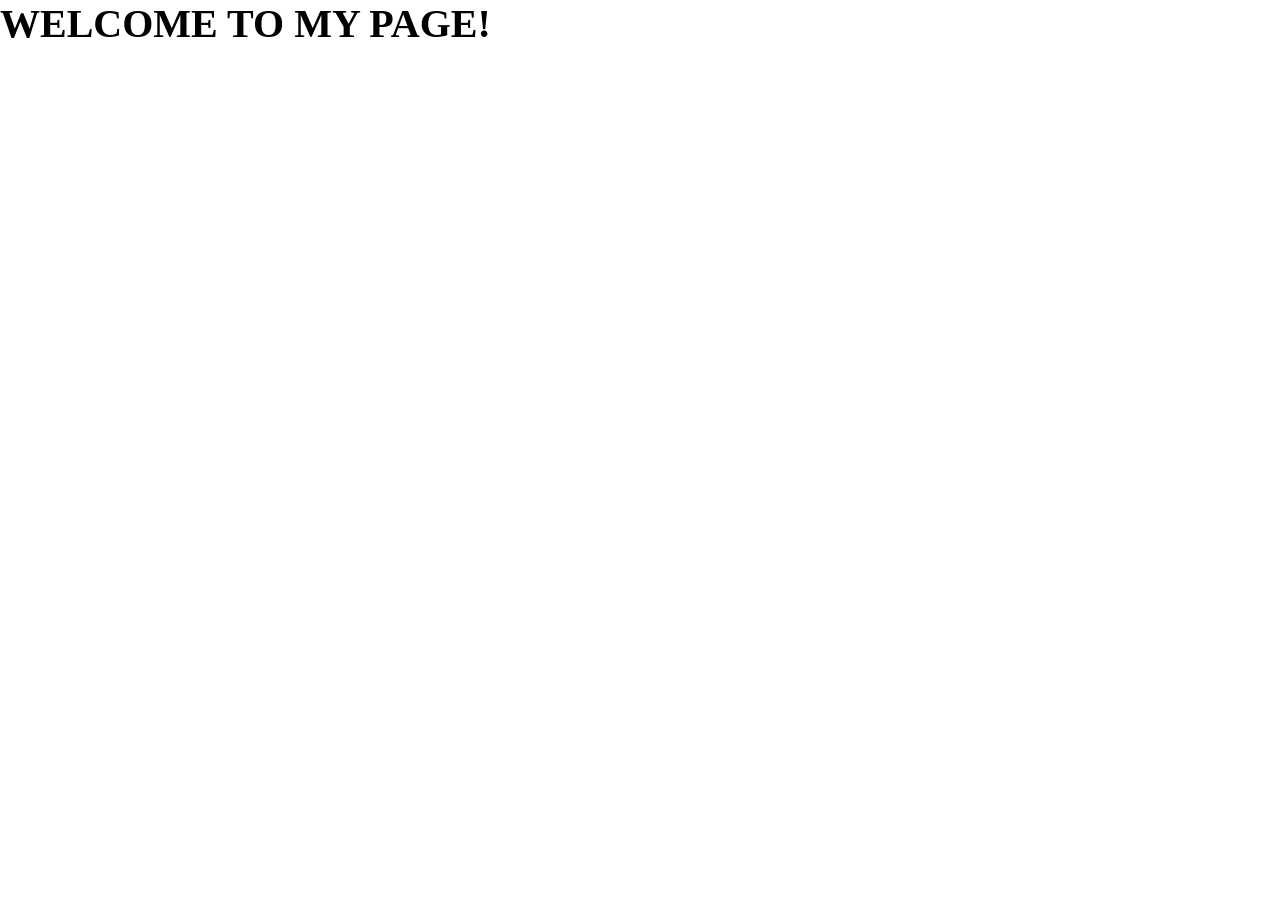
<file: html learn/index.html>
<!DOCTYPE html>
<html lang="en">
<head>
    <meta charset="UTF-8">
    <meta name="viewport" content="width=device-width, initial-scale=1.0">
    <title>Document</title>
    <link rel="stylesheet" href="style.css">

    <h1 class="change"> WELCOME TO MY PAGE!</h1>
</head>
<body>


</body>
</html>
</file>
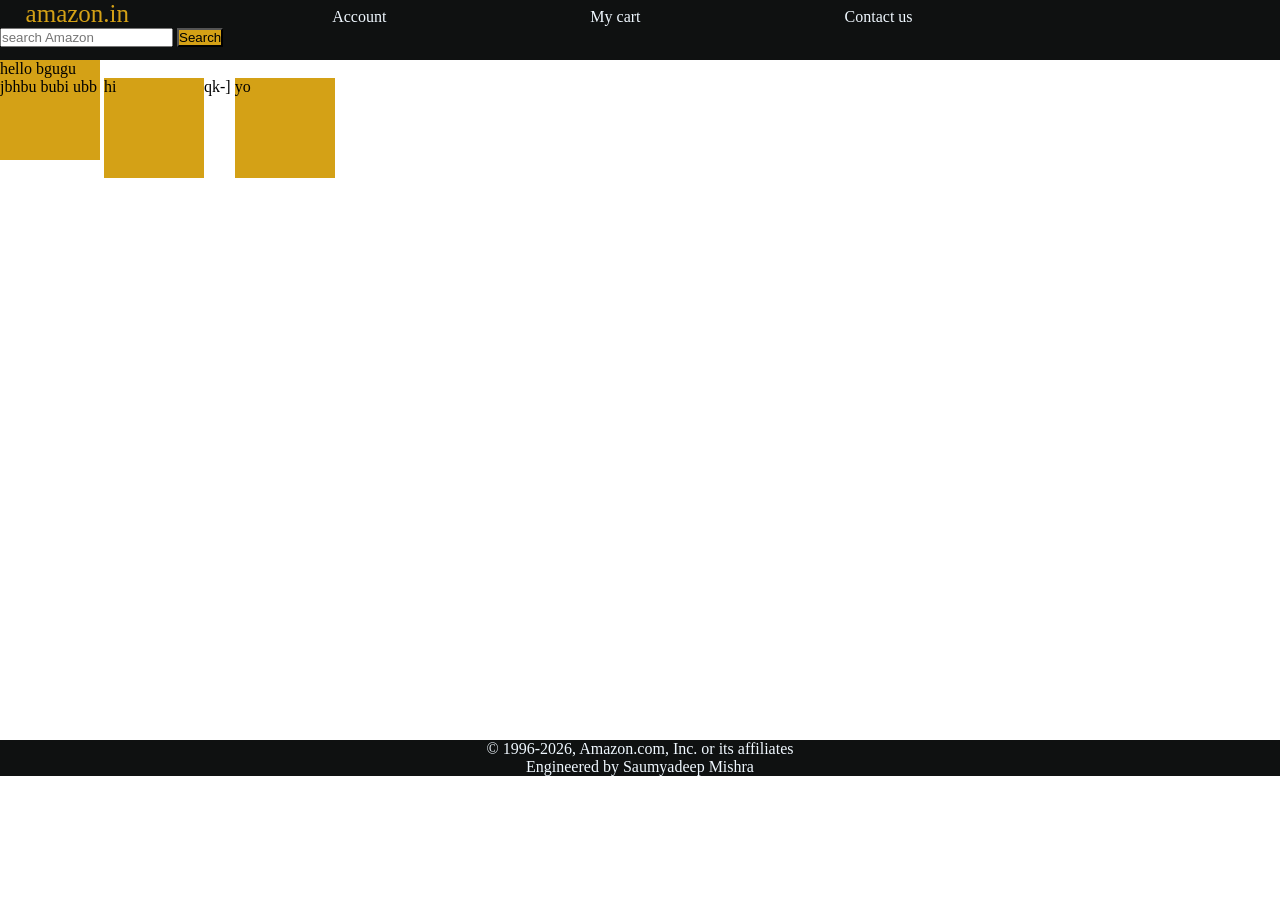
<file: html learn/nav.html>
<!DOCTYPE html>
<html lang="en">
<head>
    <meta charset="UTF-8">
    <meta name="viewport" content="width=device-width, initial-scale=1.0">
    <title>Amazon</title>
     <link rel="stylesheet" href="TEST.css">
</head>
<header>
    <a href="#" id="logo">amazon.in</a>
    <a href="#">Account</a>
    <a href="#">My cart</a>
    <a href="#"> Contact us</a>
    <form action="https://www.amazon.in/s?">
        <input type="text" name="k" placeholder="search Amazon">
        <button type="submit" >Search</button>
    </form>

</header>
<body>
<div id="content">
   <div class="box">hello bgugu jbhbu bubi ubb</div>
   <div class="box">hi</div>qk-]
   <div class="box">yo</div>
</div>
    
</body>
<footer>
    <p>© 1996-2026, Amazon.com, Inc. or its affiliates</p>
    <p>Engineered by Saumyadeep Mishra</p>
</footer>
</html>
</file>
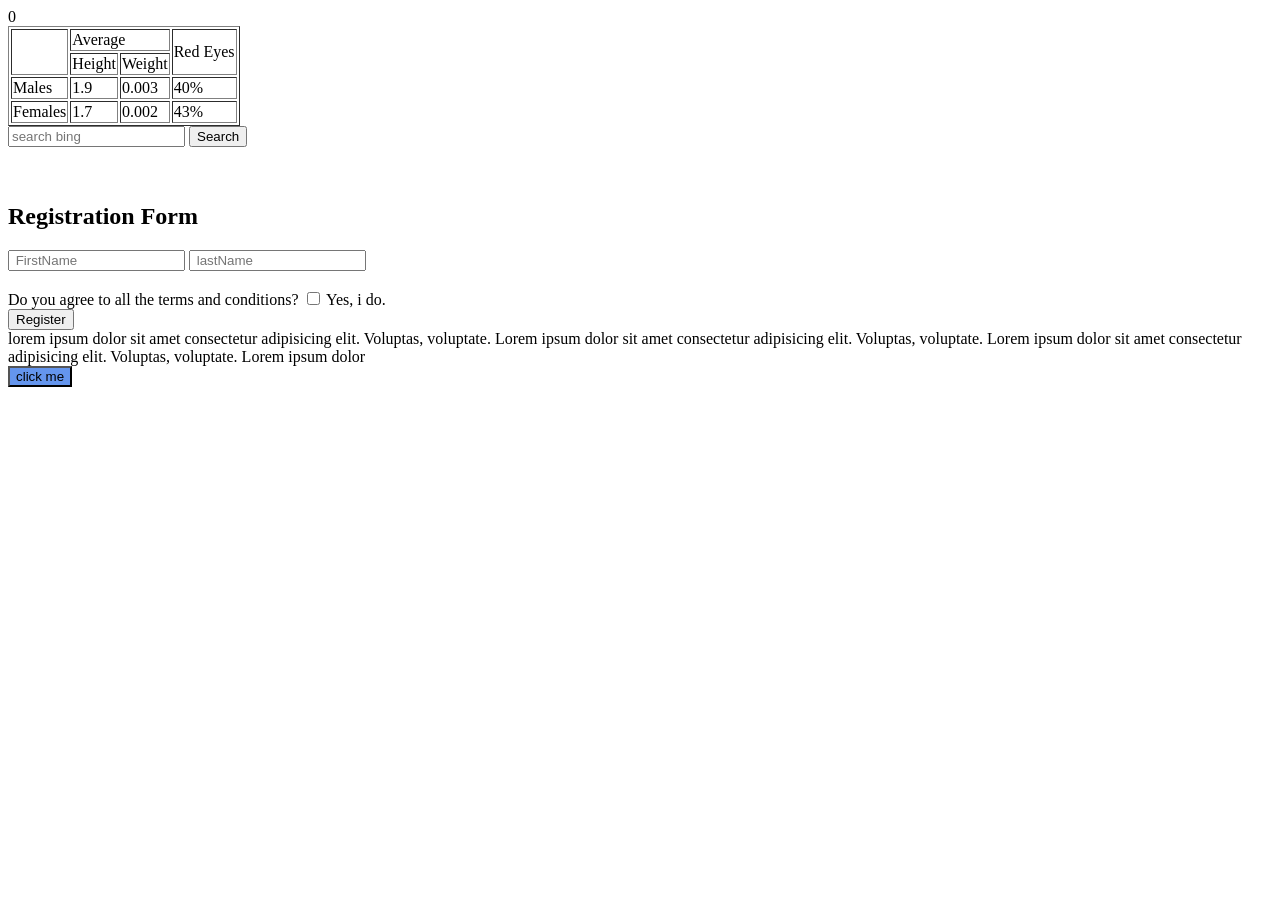
<file: html learn/welcome.html>
<!DOCTYPE html>
<html lang="en">
<head>
    <meta charset="UTF-8">
    <meta name="viewport" content="width=device-width, initial-scale=1.0">
    <title>Document</title>
    
    
    
   0
</head>
<body>
  
<table border="black">

    <thead>
    <tr>
        <td rowspan="2">  </td>
        <td colspan="2">Average</td>
        <td rowspan="2">Red Eyes</td>
    </tr> 
    <tr>
        <td>Height</td>
        <td>Weight</td>
    </tr>
    </thead>  
    <tbody>
        <tr>
            <td>Males</td>
            <td>1.9</td>
            <td>0.003</td>
            <td>40%</td>
        </tr>
        <tr>
            <td>Females</td>
            <td>1.7</td>
            <td>0.002</td>
            <td>43%</td>
        </tr>
    </tbody>
    </table>

    <form action="https://www.bing.com/search?">
        <input type="text" name="q" placeholder="search bing">
        <button type="submit" >Search</button>
    </form>
    <br>
    <br>
    <h2>Registration Form</h2>
     <form action="?server">
        <input type="text" name="fname" placeholder=" FirstName">
        <input type="text" name="lname" placeholder=" lastName">
        <br>
        <!-- <label for="gender">Please select your gender:</label>
        <select name="gender" id="gender">
            <option value="male">Male</option>
            <option value="female">Female</option>
        </select> -->
        <br>
        <label for="check">Do you agree to all the terms and conditions?</label>
        <input type="checkbox" id="check" name="check"> Yes, i do.
        <br>
        <button type="submit">Register</button>
    


    </main>
     </form>
     <div id="box"> 
        lorem ipsum dolor sit amet consectetur adipisicing elit. Voluptas, voluptate. Lorem ipsum dolor sit amet consectetur adipisicing elit. Voluptas, voluptate. Lorem ipsum dolor sit amet consectetur adipisicing elit. Voluptas, voluptate. Lorem ipsum dolor
     </div>
     <button style="background-color: cornflowerblue;">click me</button>

</body>
</html>
</file>
<file: html learn/style.css>
*{
    margin: 0;
    padding: 0;
    box-sizing: border-box;
}

html, body{
    height: 100%;
    width: 100%;
}

.change{
   justify-content: center;
   font-size: 250%;
    

}
</file>
<file: html learn/TEST.css>
*{
    margin: 0;
    padding: 0;
}
#logo{
    color: #d4a116;
    font-size: 25px;
    margin-left: 2%;
}
#content{

    height: 680px;
    
}
.box{
    height: 100px;
    width: 100px;
    display: inline-block;
    background-color: #d4a116;
}
form{
    display: inline;
}
a{
    margin-right: 200px;
    text-decoration: none;
    color: aliceblue;
}
header{

    color: aliceblue;
    height: 60px;
    background-color: #0f1111;
}
button{
    background-color: #d4a116;
}
footer{
    background-color: #0f1111;
    text-align: center;
    color: aliceblue;
}
</file>
